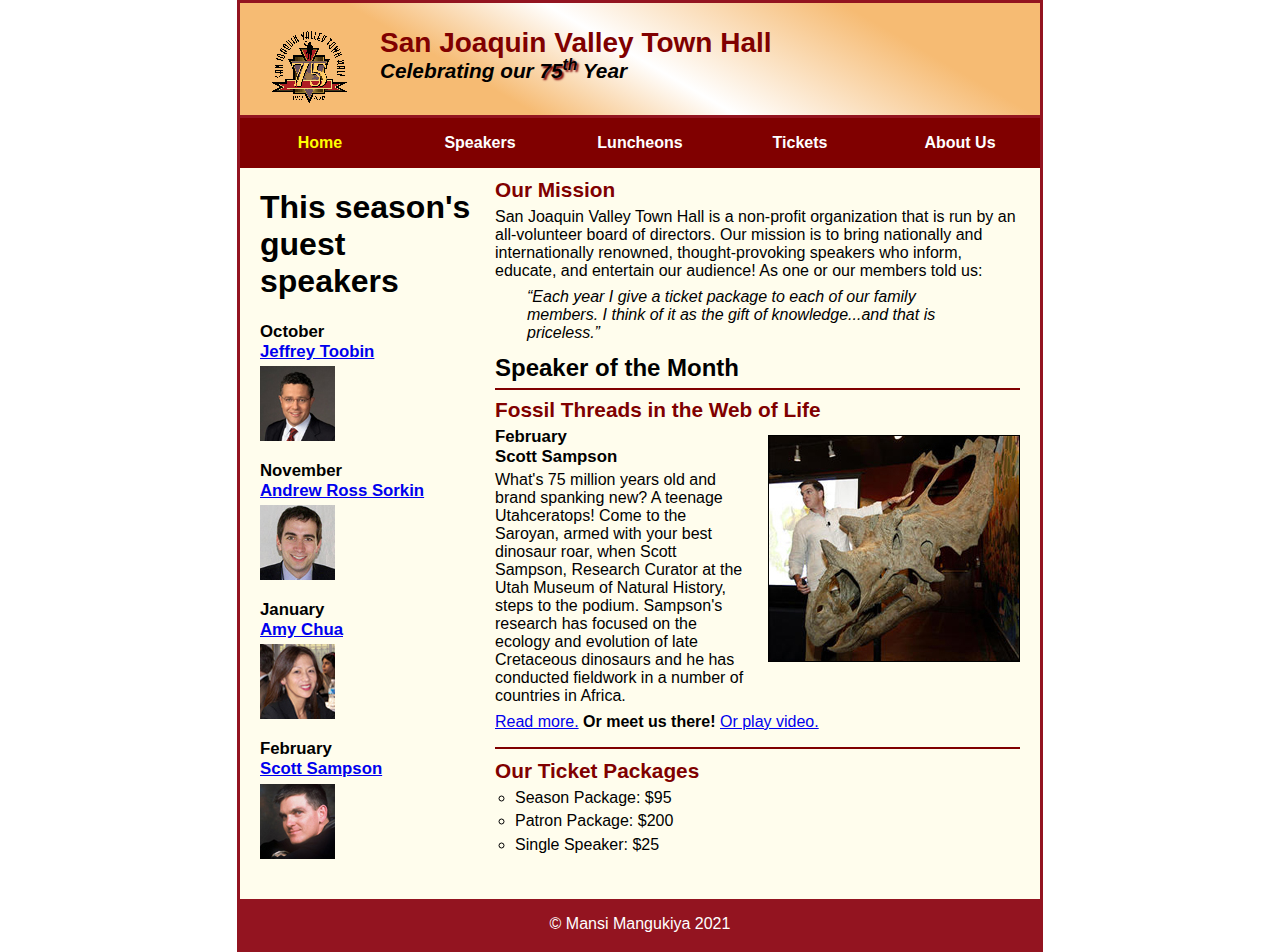
<file: index.html>
<!DOCTYPE html>
<html lang="en">

<head>
	<meta charset="utf-8">
	<title>San Joaquin Valley Town Hall</title>
	<link rel="shortcut icon" href="images/favicon.ico">
	<link rel="stylesheet" href="styles/normalize.css">
	<link rel="stylesheet" href="styles/main.css">
</head>

<body>
<header>
	<img src="images/town_hall_logo.gif" alt="Town Hall logo" height="80">
	<h2>San Joaquin Valley Town Hall</h2>
	<h3>Celebrating our <span class="shadow">75<sup>th</sup></span> Year</h3>
</header>
<nav id="nav_menu">
	<ul>
		<li><a href="index.html" class="current">Home</a></li>
		<li><a href="speakers.html">Speakers</a></li>
		<li><a href="luncheons.html">Luncheons</a></li>
		<li><a href="tickets.html">Tickets</a></li>
		<li><a href="aboutus.html"> About Us</a>
			<ul>
				<li><a href="#">Our History</a></li>
				<li><a href="#">Board of Directors</a></li>
				<li><a href="#">Past Speakers</a></li>
				<li><a href="#">Contact Information</a></li>
			</ul>
		</li>
	</ul>
</nav>
<main>
	<section>
		<h2>Our Mission</h2>
		<p>San Joaquin Valley Town Hall is a non-profit organization that is run by an
			all-volunteer board of directors. Our mission is to bring nationally and
			internationally renowned, thought-provoking speakers who inform, educate,
			and entertain our audience! As one or our members told us:</p>
		<blockquote>&ldquo;Each year I give a ticket package to each of our family members.
			I think of it as the gift of knowledge...and that is priceless.&rdquo;</blockquote>
		<h1>Speaker of the Month</h1>
		<article>
			<h2>Fossil Threads in the Web of Life</h2>
			<img src="images/sampson_dinosaur.jpg" alt="Scott Sampson with dinosaur">
			<h3>February<br>
				Scott Sampson</h3>
			<p>What's 75 million years old and brand spanking new? A teenage Utahceratops!
				Come to the Saroyan, armed with your best dinosaur roar, when Scott Sampson, Research
				Curator at the Utah Museum of Natural History, steps to the podium. Sampson's research
				has focused on the ecology and evolution of late Cretaceous dinosaurs and he has conducted
				fieldwork in a number of countries in Africa.</p>
			<p>
				<a href="speakers/sampson.html">Read more.</a>&nbsp;<b>Or meet us there!</b>
				<a href="media/sampson.swf" target="_blank">Or play video.</a>
			</p>

		</article>
		<h2>Our Ticket Packages</h2>
		<ul>
			<li>Season Package: $95</li>
			<li>Patron Package: $200</li>
			<li>Single Speaker: $25</li>
		</ul>
	</section>
	<aside>
		<h1>This season's guest speakers</h1>
		<h3>October<br><a href="speakers/toobin.html">Jeffrey Toobin</a></h3>
		<img src="images/toobin75.jpg" alt="Jeffrey Toobin photo">
		<h3>November<br><a href="speakers/sorkin.html">Andrew Ross Sorkin</a></h3>
		<img src="images/sorkin75.jpg" alt="Andrew Ross Sorkin photo">
		<h3>January<br><a href="speakers/chua.html">Amy Chua</a></h3>
		<img src="images/chua75.jpg" alt="Amy Chua photo">
		<h3>February<br><a href="speakers/sampson.html">Scott Sampson</a></h3>
		<img src="images/sampson75.jpg" alt="Scott Sampson photo">
	</aside>
</main>
<footer>
	<p>&copy; Mansi Mangukiya 2021</p>
</footer>
</body>
</html>
</file>
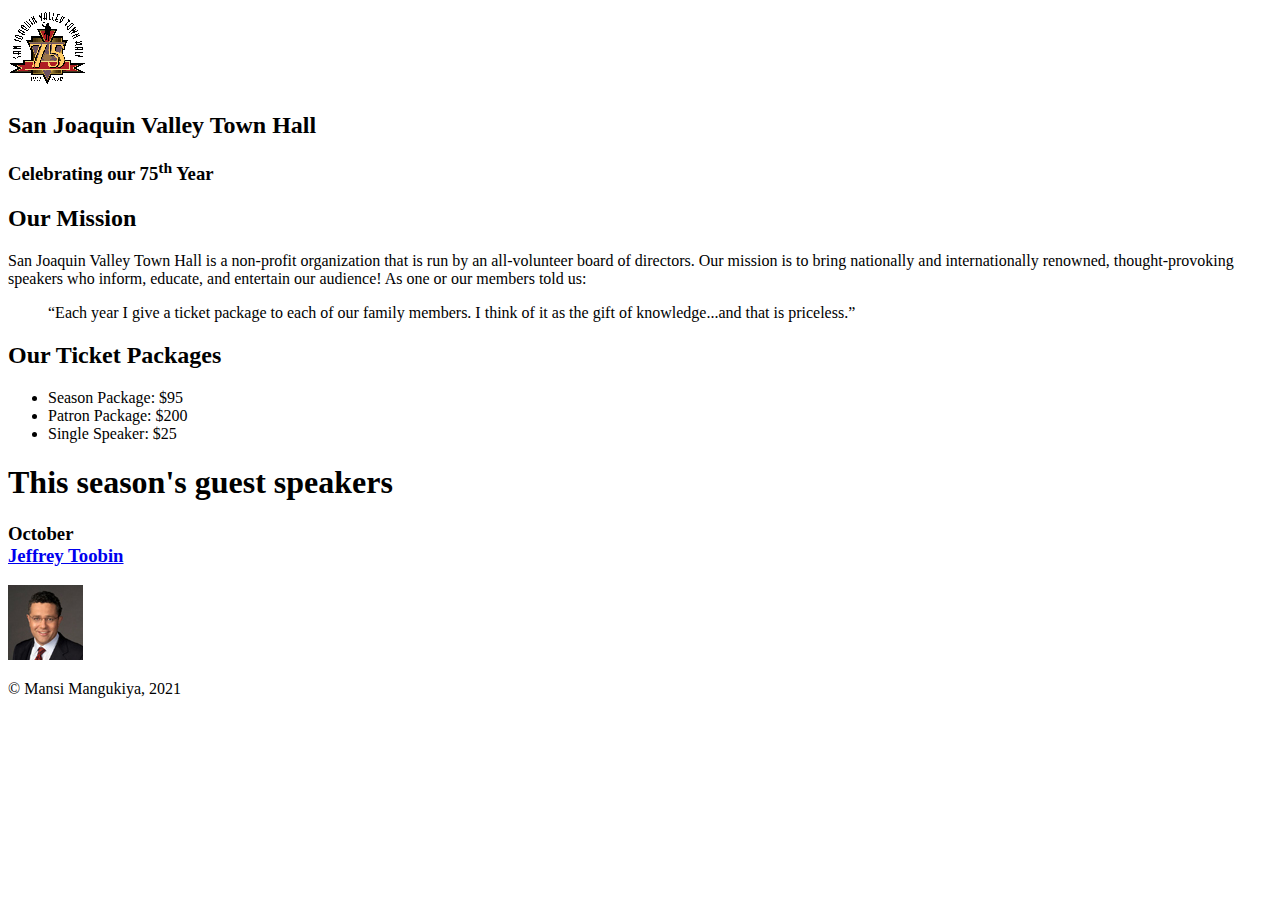
<file: Town_Hall_1/index.html>
<!DOCTYPE html>
<html lang="en">

<head>
	<meta charset="utf-8">
	<title>San Joaquin Valley Town Hall</title>
	<link rel="shortcut icon" href="images/favicon.ico">
	<script src="http://html5shiv.googlecode.com/svn/trunk/html5.js"></script>
</head>

<body>
<header>
	<img src="images/town_hall_logo.gif" alt="Town Hall logo" height="80">
	<h2>San Joaquin Valley Town Hall</h2>
	<h3>Celebrating our 75<sup>th</sup> Year</h3>
</header>
<main>
	<h2>Our Mission</h2>
	<p>San Joaquin Valley Town Hall is a non-profit organization that is run by an
		all-volunteer board of directors. Our mission is to bring nationally and
		internationally renowned, thought-provoking speakers who inform, educate,
		and entertain our audience! As one or our members told us:</p>
	<blockquote>&ldquo;Each year I give a ticket package to each of our family members.
		I think of it as the gift of knowledge...and that is priceless.&rdquo;</blockquote>

	<h2>Our Ticket Packages</h2>
	<ul>
		<li>Season Package: $95</li>
		<li>Patron Package: $200</li>
		<li>Single Speaker: $25</li>
	</ul>

	<h1>This season's guest speakers</h1>
	<h3>October<br><a href="speakers/toobin.html">Jeffrey Toobin</a></h3>
	<img src="images/toobin75.jpg" alt="Jeffrey Toobin photo">
	<!--		<h3>November<br><a href="speakers/sorkin.html">Andrew Ross Sorkin</a></h3>
            <img src="images/sorkin75.jpg" alt="Andrew Ross Sorkin photo">
            <h3>January<br><a href="speakers/chua.html">Amy Chua</a></h3>
            <img src="images/chua75.jpg" alt="Amy Chua photo">-->
</main>
<footer>
	<p>&copy; Mansi Mangukiya, 2021</p>
</footer>
</body>
</html>
</file>
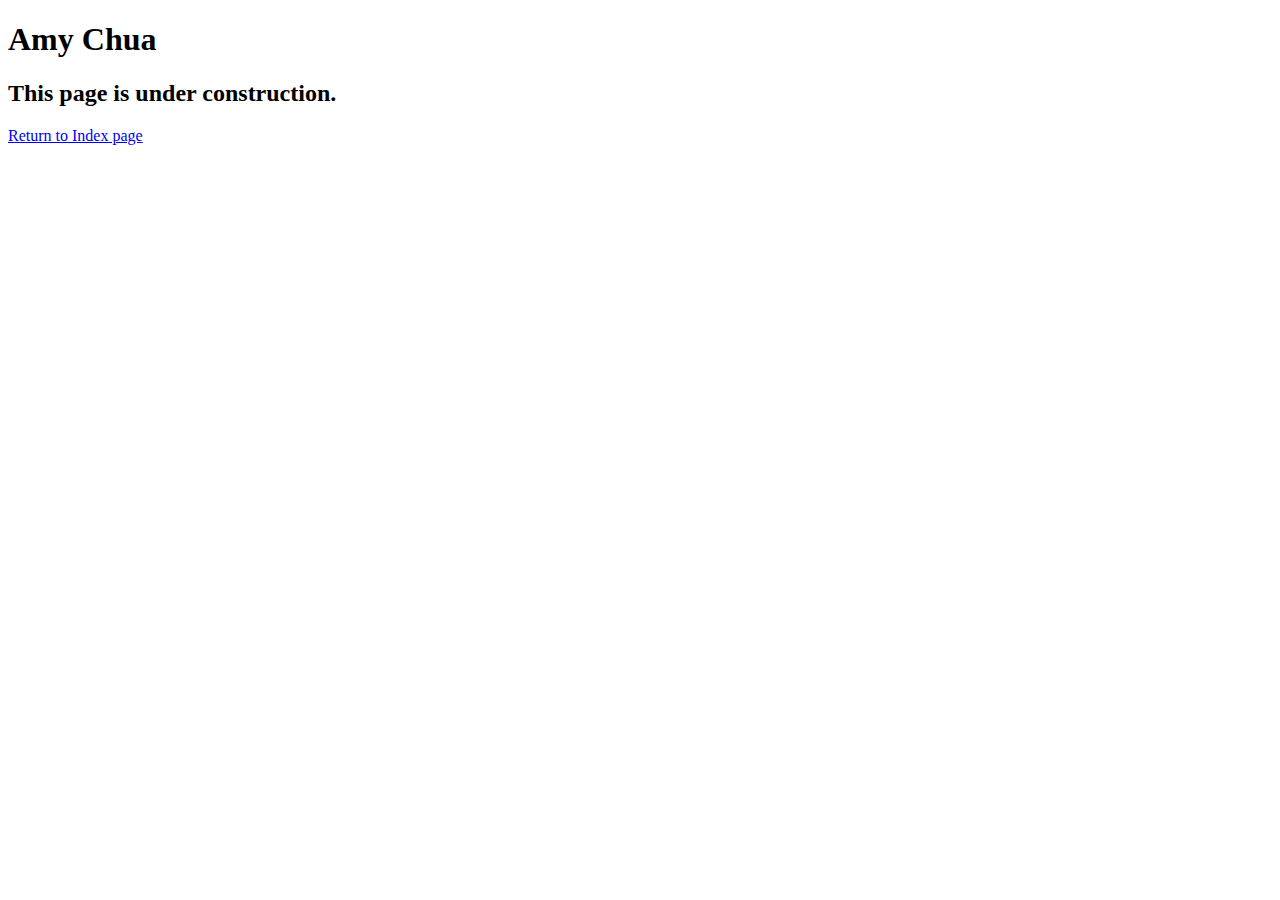
<file: speakers/chua.html>
<!DOCTYPE html>
<html lang="en">

<head>
	<meta charset="utf-8">
	<title>San Joaquin Valley Town Hall</title>
	<link rel="shortcut icon" href="favicon.ico">
</head>

<body>
	<main>
		<h1>Amy Chua</h1>
		<h2>This page is under construction.</h2>
		<p><a href="../index.html"> Return to Index page</a></p>
	</main>
</body>

</html>
</file>
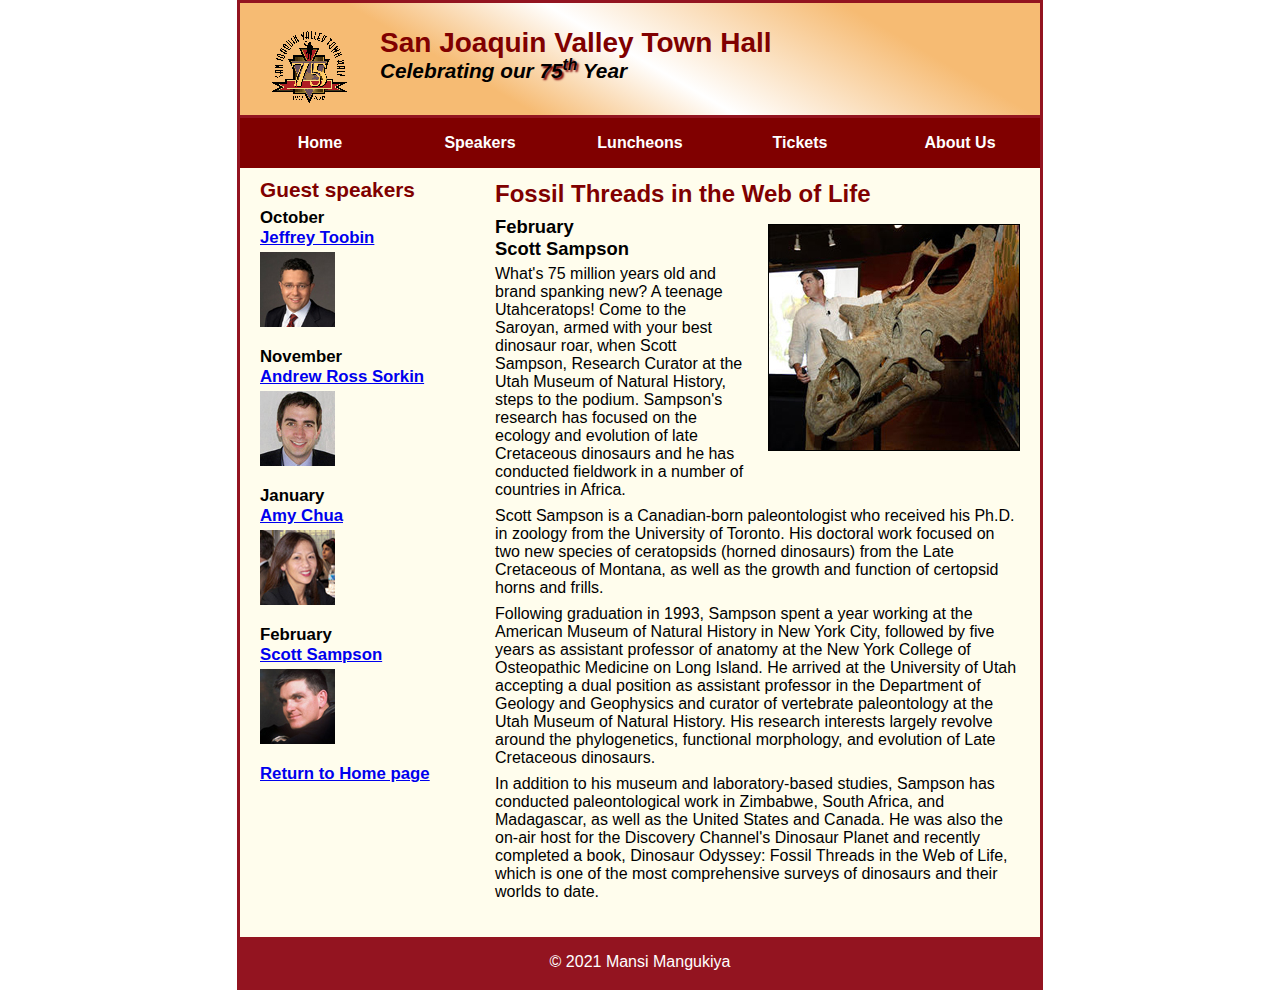
<file: speakers/sampson.html>
<!DOCTYPE html>
<html lang="en">

<head>
	<meta charset="utf-8">
	<title>San Joaquin Valley Town Hall</title>
	<link rel="shortcut icon" href="../images/favicon.ico">
	<link rel="stylesheet" href="../styles/normalize.css">
	<link rel="stylesheet" href="../styles/speaker.css">
</head>

<body>
	<header>
		<img src="../images/town_hall_logo.gif" alt="Town Hall logo" height="80">
		<h2>San Joaquin Valley Town Hall</h2>
		<h3>Celebrating our <span class="shadow">75<sup>th</sup></span> Year</h3>
	</header>
	<nav id="nav_menu">
		<ul>
			<li><a href="../index.html">Home</a></li>
			<li><a href="speakers.html">Speakers</a></li>
			<li><a href="luncheons.html">Luncheons</a></li>
			<li><a href="tickets.html">Tickets</a></li>
			<li><a href="aboutus.html"> About Us</a>
				<ul>
					<li><a href="#">Our History</a></li>
					<li><a href="#">Board of Directors</a></li>
					<li><a href="#">Past Speakers</a></li>
					<li><a href="#">Contact Information</a></li>
				</ul>
			</li>
		</ul>
	</nav>
	<main>
		<section>
			<h1>Fossil Threads in the Web of Life</h1>
			<article>
				<img src="../images/sampson_dinosaur.jpg" alt="Scott Sampson with dinosaur">
				<h2>February<br>Scott Sampson</h2>
				<p>What's 75 million years old and brand spanking new? A teenage Utahceratops! Come to the 
				   Saroyan, armed with your best dinosaur roar, when Scott Sampson, Research Curator at the 
				   Utah Museum of Natural History, steps to the podium. Sampson's research has focused on the 
				   ecology and evolution of late Cretaceous dinosaurs and he has conducted fieldwork in a number 
				   of countries in Africa.</p>
				<p>Scott Sampson is a Canadian-born paleontologist who received his Ph.D. in zoology from the 
				   University of Toronto. His doctoral work focused on two new species of ceratopsids (horned 
				   dinosaurs) from the Late Cretaceous of Montana, as well as the growth and function of certopsid 
				   horns and frills.</p>
				<p>Following graduation in 1993, Sampson spent a year working at the American Museum of Natural 
				   History in New York City, followed by five years as assistant professor of anatomy at the New 
				   York College of Osteopathic Medicine on Long Island. He arrived at the University of Utah 
				   accepting a dual position as assistant professor in the Department of Geology and Geophysics 
				   and curator of vertebrate paleontology at the Utah Museum of Natural History. His research 
				   interests largely revolve around the phylogenetics, functional morphology, and evolution of 
				   Late Cretaceous dinosaurs.</p>
				<p>In addition to his museum and laboratory-based studies, Sampson has conducted paleontological 
				   work in Zimbabwe, South Africa, and Madagascar, as well as the United States and Canada. He was 
				   also the on-air host for the Discovery Channel's Dinosaur Planet and recently completed a book, 
				   Dinosaur Odyssey: Fossil Threads in the Web of Life, which is one of the most 
				   comprehensive surveys of dinosaurs and their worlds to date.</p>
			</article>
		</section>
		
		<aside>
			<h2>Guest speakers</h2>
			<h3>October<br><a href="../speakers/toobin.html">Jeffrey Toobin</a></h3>
			<img src="../images/toobin75.jpg" alt="Jeffrey Toobin photo">
			<h3>November<br><a href="../speakers/sorkin.html">Andrew Ross Sorkin</a></h3>
			<img src="../images/sorkin75.jpg" alt="Andrew Ross Sorkin photo">
			<h3>January<br><a href="../speakers/chua.html">Amy Chua</a></h3>
			<img src="../images/chua75.jpg" alt="Amy Chua photo">
			<h3>February<br><a href="../speakers/sampson.html">Scott Sampson</a></h3>
			<img src="../images/sampson75.jpg" alt="Scott Sampson photo">
			<h3><a href="../index.html">Return to Home page</a></h3>
		</aside>
	</main>
	<footer>
		<p>&copy; 2021 Mansi Mangukiya</p>
	</footer>
</body>
</html>
</file>
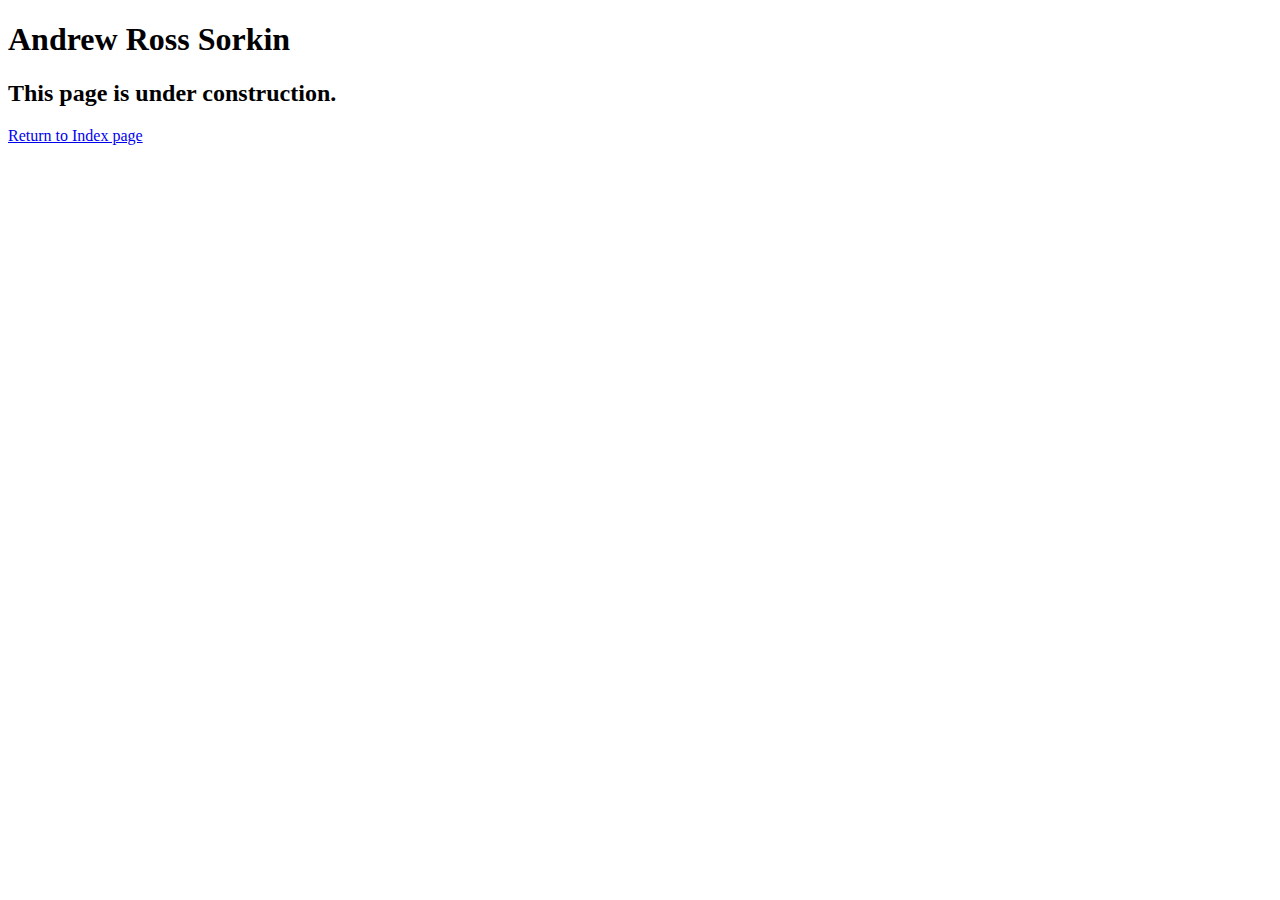
<file: speakers/sorkin.html>
<!DOCTYPE html>
<html lang="en">

<head>
	<meta charset="utf-8">
	<title>San Joaquin Valley Town Hall</title>
	<link rel="shortcut icon" href="favicon.ico">
</head>

<body>
	<main>
		<h1>Andrew Ross Sorkin</h1>
		<h2>This page is under construction.</h2>
		<p><a href="../index.html"> Return to Index page</a></p>
	</main>
</body>

</html>
</file>
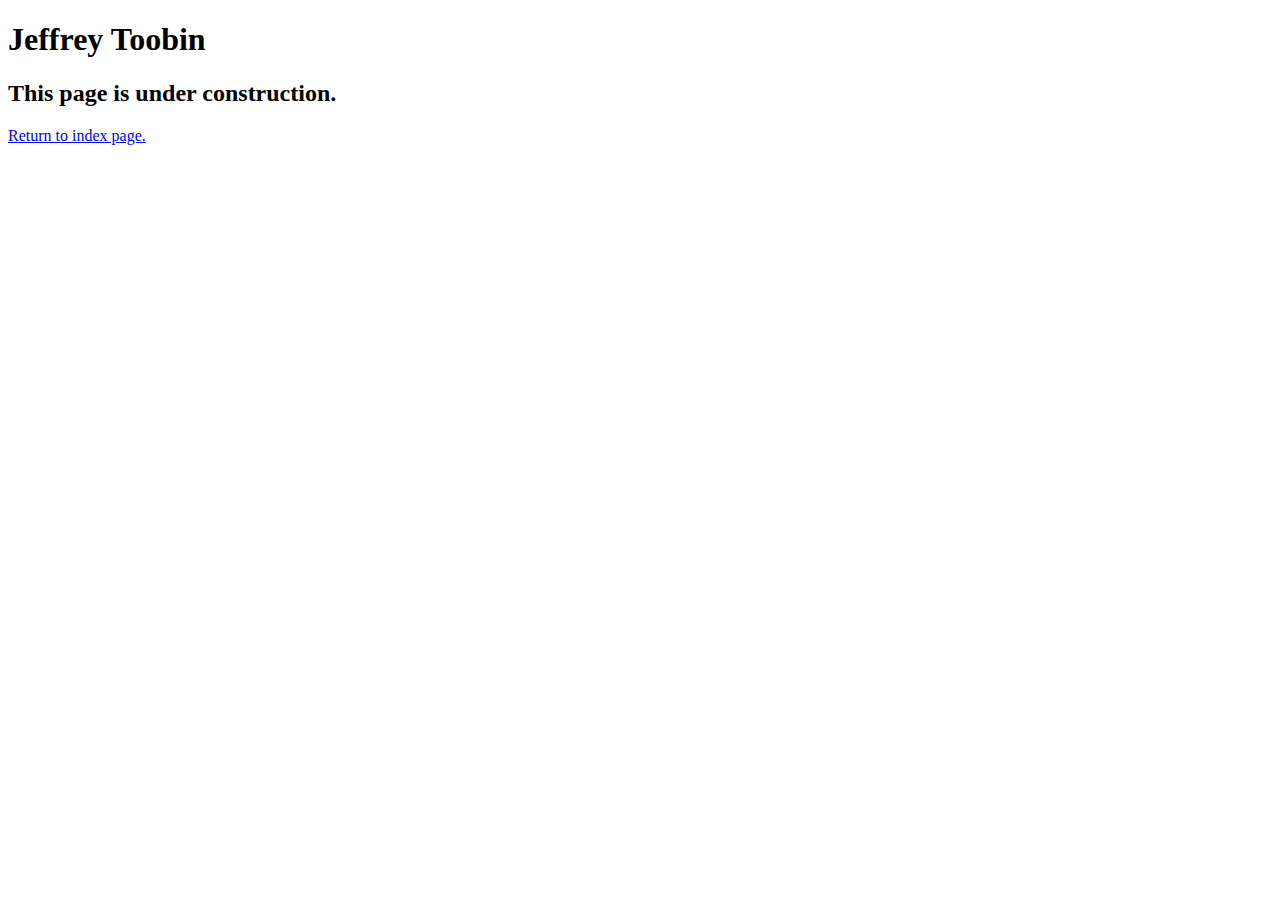
<file: speakers/toobin.html>
<!DOCTYPE html>
<html lang="en">

<head>
	<meta charset="utf-8">
	<title>San Joaquin Valley Town Hall</title>
	<link rel="shortcut icon" href="favicon.ico">
</head>

<body>
	<main>
		<h1>Jeffrey Toobin</h1>
		<h2>This page is under construction.</h2>
		<p><a href="../index.html">Return to index page.</a></p>
	</main>
</body>

</html>
</file>
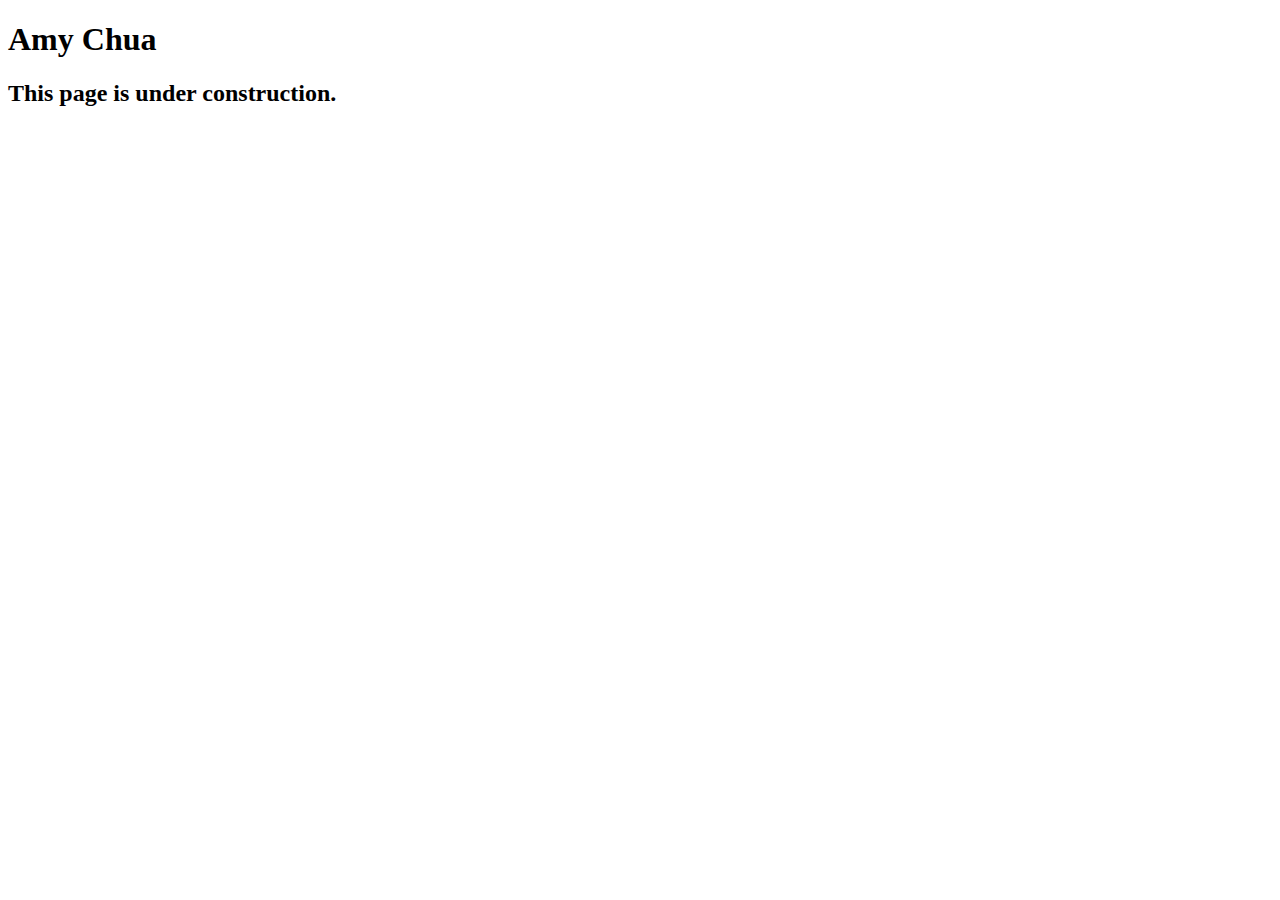
<file: Town_Hall_1/speakers/chua.html>
<!DOCTYPE html>
<html lang="en">

<head>
	<meta charset="utf-8">
	<title>San Joaquin Valley Town Hall</title>
	<link rel="shortcut icon" href="images/favicon.ico">
</head>

<body>
	<main>
		<h1>Amy Chua</h1>
		<h2>This page is under construction.</h2>
	</main>
</body>

</html>
</file>
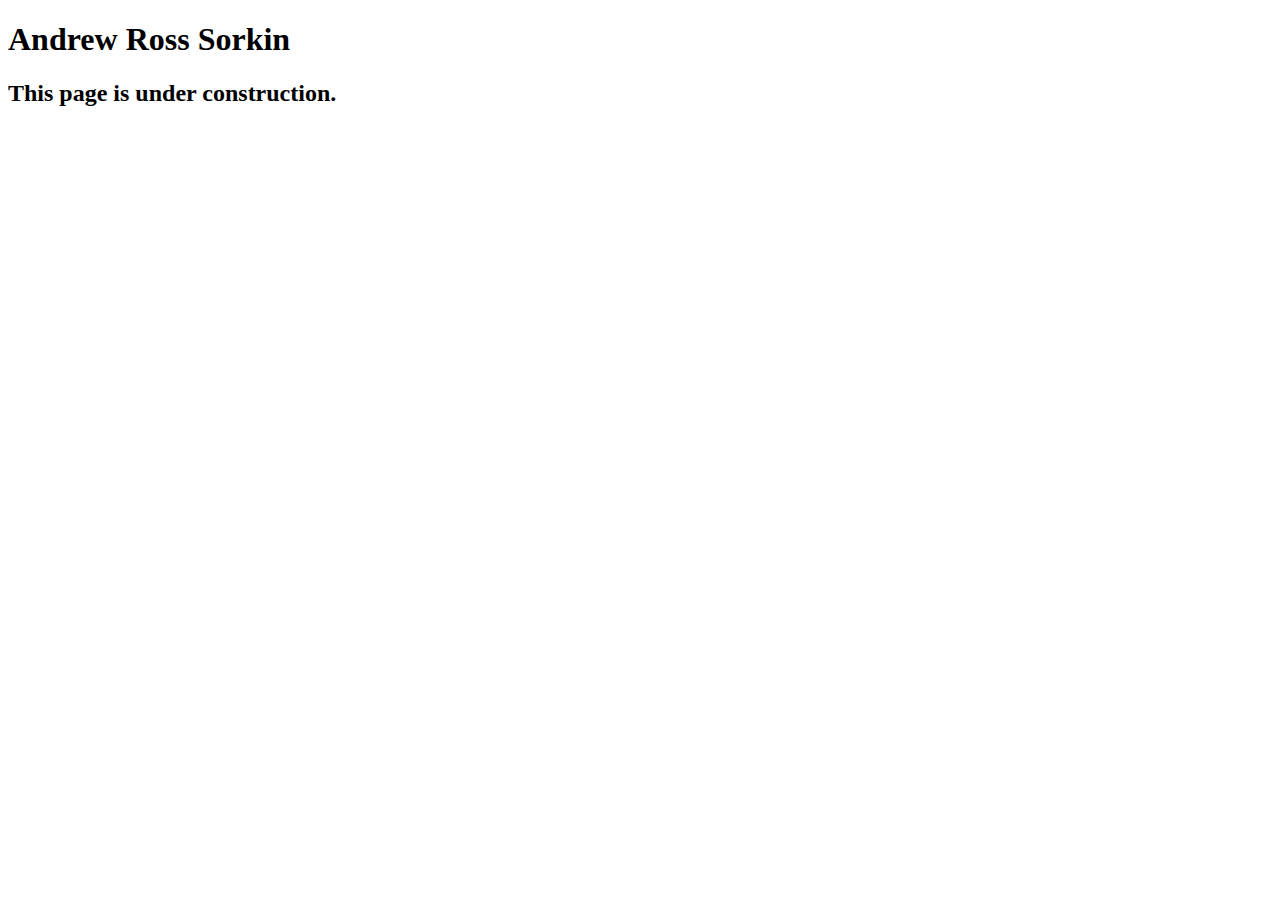
<file: Town_Hall_1/speakers/sorkin.html>
<!DOCTYPE html>
<html lang="en">

<head>
	<meta charset="utf-8">
	<title>San Joaquin Valley Town Hall</title>
	<link rel="shortcut icon" href="images/favicon.ico">
</head>

<body>
	<main>
		<h1>Andrew Ross Sorkin</h1>
		<h2>This page is under construction.</h2>
	</main>
</body>

</html>
</file>
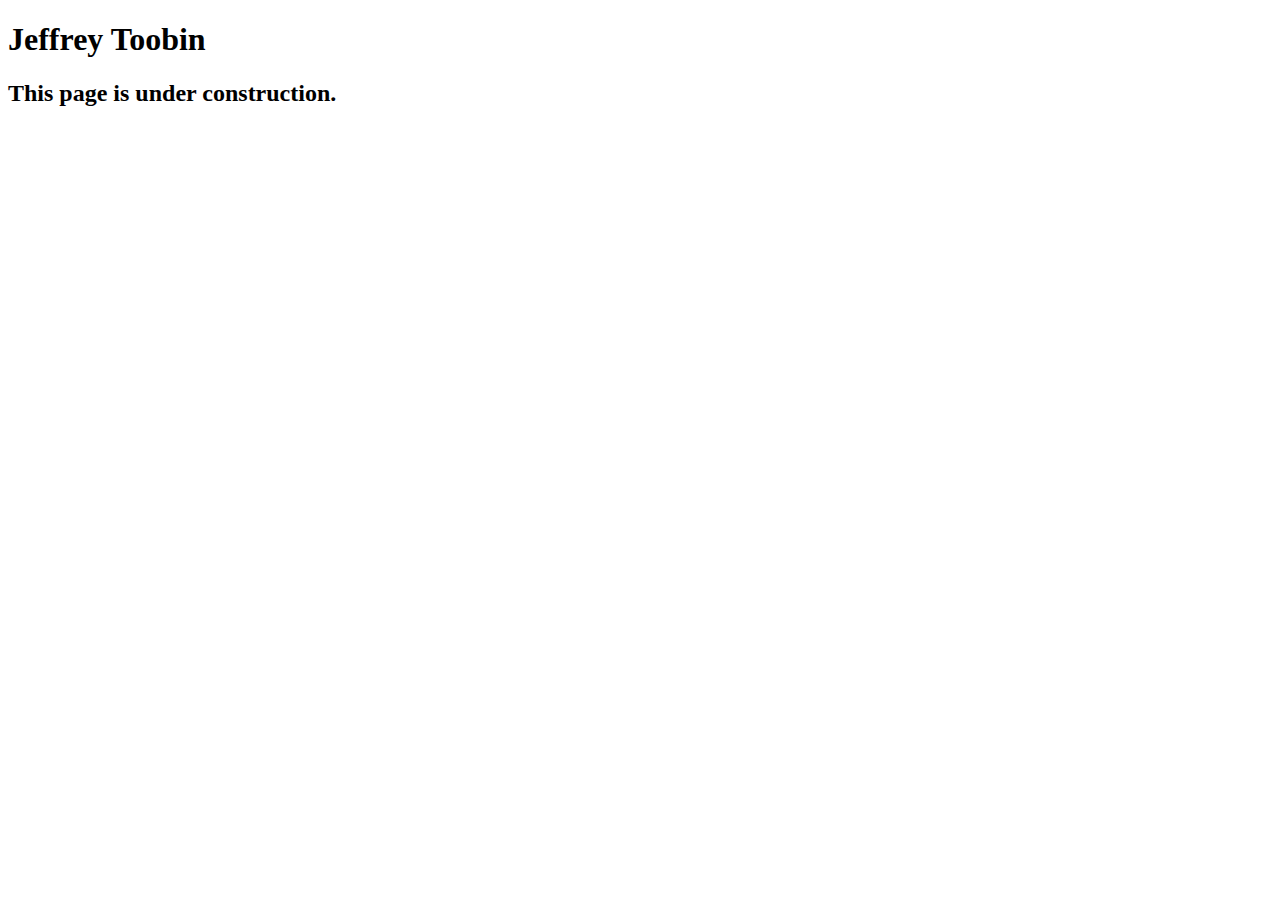
<file: Town_Hall_1/speakers/toobin.html>
<!DOCTYPE html>
<html lang="en">

<head>
	<meta charset="utf-8">
	<title>San Joaquin Valley Town Hall</title>
	<link rel="shortcut icon" href="images/favicon.ico">
</head>

<body>
    <main>
	    <h1>Jeffrey Toobin</h1>
	    <h2>This page is under construction.</h2>	        
    </main>
</body>

</html>
</file>
<file: styles/main.css>
/* the styles for the elements */
* {
	margin: 0;
	padding: 0;
}
html {
	background-color: white;
}
body {
	font-family: Arial, Helvetica, sans-serif;
	font-size: 100%;
	width: 800px;
	margin: 0 auto;
	border: 3px solid #931420;
	background-color: #fffded;
}
a:focus, a:hover {
	font-style: italic;
}
/* the styles for the header */
header {
	padding: 1.5em 0 2em 0;
	border-bottom: 3px solid #931420;
	background-image: -moz-linear-gradient(
			30deg, #f6bb73 0%, #f6bb73 30%, white 50%, #f6bb73 80%, #f6bb73 100%);
	background-image: -webkit-linear-gradient(
			30deg, #f6bb73 0%, #f6bb73 30%, white 50%, #f6bb73 80%, #f6bb73 100%);
	background-image: -o-linear-gradient(
			30deg, #f6bb73 0%, #f6bb73 30%, white 50%, #f6bb73 80%, #f6bb73 100%);
	background-image: linear-gradient(
			30deg, #f6bb73 0%, #f6bb73 30%, white 50%, #f6bb73 80%, #f6bb73 100%);
}
header h2 {
	font-size: 175%;
	color: #800000;
}
header h3 {
	font-size: 130%;
	font-style: italic;
}
header img {
	float: left;
	padding: 0 30px;
}
.shadow {
	text-shadow: 2px 2px 2px #800000;
}
/* the styles for the navigation menu */
#nav_menu ul {
	list-style-type: none;
	margin: 0;
	padding: 0;
	position: relative;
}
#nav_menu ul li {
	float: left;
}
#nav_menu ul li a {
	display: block;
	width: 160px;
	text-align: center;
	padding: 1em 0;
	text-decoration: none;
	background-color: #800000;
	color: white;
	font-weight: bold;
}
#nav_menu a.current {
	color: yellow;
}
#nav_menu ul ul {
	display: none;
	position: absolute;
	top: 100%;
}
#nav_menu ul ul li {
	float: none;
}
#nav_menu ul li:hover > ul {
	display: block;
}
#nav_menu > ul::after {
	content: "";
	clear: both;
	display: block;
}
/* the styles for the main content */
main {
	clear: left;
}

/* the styles for the section */
section {
	width: 525px;
	float: right;
	padding: 0 20px 20px 20px;
}
section h1 {
	font-size: 150%;
	padding: .5em 0 .25em 0;
	margin: 0;
}
section h2 {
	color: #800000;
	font-size: 130%;
	padding: .5em 0 .25em 0;
}
section p {
	padding-bottom: .5em;
}
section blockquote {
	padding: 0 2em;
	font-style: italic;
}
section ul {
	padding: 0 0 .25em 1.25em;
	list-style-type: circle;
}
section li {
	padding-bottom: .35em;
}

/* the styles for the article */
article {
	padding: .5em 0;
	border-top: 2px solid #800000;
	border-bottom: 2px solid #800000;
}
article h2 {
	padding-top: 0;
}
article h3 {
	font-size: 105%;
	padding-bottom: .25em;
}
article img {
	float: right;
	margin: .5em 0 1em 1em;
	border: 1px solid black;
}

/* the styles for the aside */
aside {
	width: 215px;
	float: right;
	padding: 0 0 20px 20px;
}
aside h2 {
	color: #800000;
	font-size: 130%;
	padding: .5em 0 .25em 0;
}

aside h3 {
	font-size: 105%;
	padding-bottom: .25em;
}
aside img {
	padding-bottom: 1em;
}

/* the styles for the footer */
footer {
	background-color: #931420;
	clear: both;

}
footer p {
	text-align: center;
	color: white;
	padding: 1em 0;
}
</file>
<file: styles/speaker.css>
/* the styles for the elements */
* {
	margin: 0;
	padding: 0;
}
html {
	background-color: white;
}
body {
	font-family: Arial, Helvetica, sans-serif;
	font-size: 100%;
	width: 800px;
	margin: 0 auto;
	border: 3px solid #931420;
	background-color: #fffded;
}
a:focus, a:hover {
	font-style: italic;
}
/* the styles for the header */
header {
	padding: 1.5em 0 2em 0;
	border-bottom: 3px solid #931420;
	background-image: -moz-linear-gradient(
			30deg, #f6bb73 0%, #f6bb73 30%, white 50%, #f6bb73 80%, #f6bb73 100%);
	background-image: -webkit-linear-gradient(
			30deg, #f6bb73 0%, #f6bb73 30%, white 50%, #f6bb73 80%, #f6bb73 100%);
	background-image: -o-linear-gradient(
			30deg, #f6bb73 0%, #f6bb73 30%, white 50%, #f6bb73 80%, #f6bb73 100%);
	background-image: linear-gradient(
			30deg, #f6bb73 0%, #f6bb73 30%, white 50%, #f6bb73 80%, #f6bb73 100%);
}
header h2 {
	font-size: 175%;
	color: #800000;
}
header h3 {
	font-size: 130%;
	font-style: italic;
}
header img {
	float: left;
	padding: 0 30px;
}
.shadow {
	text-shadow: 2px 2px 2px #800000;
}
/* the styles for the navigation menu */
#nav_menu ul {
	list-style-type: none;
	margin: 0;
	padding: 0;
	position: relative;
}
#nav_menu ul li {
	float: left;
}
#nav_menu ul li a {
	display: block;
	width: 160px;
	text-align: center;
	padding: 1em 0;
	text-decoration: none;
	background-color: #800000;
	color: white;
	font-weight: bold;
}
#nav_menu ul ul {
	display: none;
	position: absolute;
	top: 100%;
}
#nav_menu ul ul li {
	float: none;
}
#nav_menu ul li:hover > ul {
	display: block;
}
#nav_menu > ul::after {
	content: "";
	clear: both;
	display: block;
}
/* the styles for the main content */
main {
	clear: left;
}

/* the styles for the section */
section {
	width: 525px;
	float: right;
	padding: 0 20px 20px 20px;
}
section h1 {
	color: #800000;
	font-size: 150%;
	padding-top: .5em;
	margin: 0;
}
section p {
	padding-bottom: .5em;
}
section blockquote {
	padding: 0 2em;
	font-style: italic;
}
section ul {
	padding: 0 0 .25em 1.25em;
}
section li {
	padding-bottom: .35em;
}

/* the styles for the article */
article {
	padding: .5em 0;
}
article h2 {
	font-size: 115%;
	padding: 0 0 .25em 0;
}
article img {
	float: right;
	margin: .5em 0 1em 1em;
	border: 1px solid black;
}

/* the styles for the aside */
aside {
	width: 215px;
	float: right;
	padding: 0 0 20px 20px;
}
aside h2 {
	color: #800000;
	font-size: 130%;
	padding: .5em 0 .25em 0;
}

aside h3 {
	font-size: 105%;
	padding-bottom: .25em;
}
aside img {
	padding-bottom: 1em;
}

/* the styles for the footer */
footer {
	background-color: #931420;
	clear: both;

}
footer p {
	text-align: center;
	color: white;
	padding: 1em 0;
}
</file>
